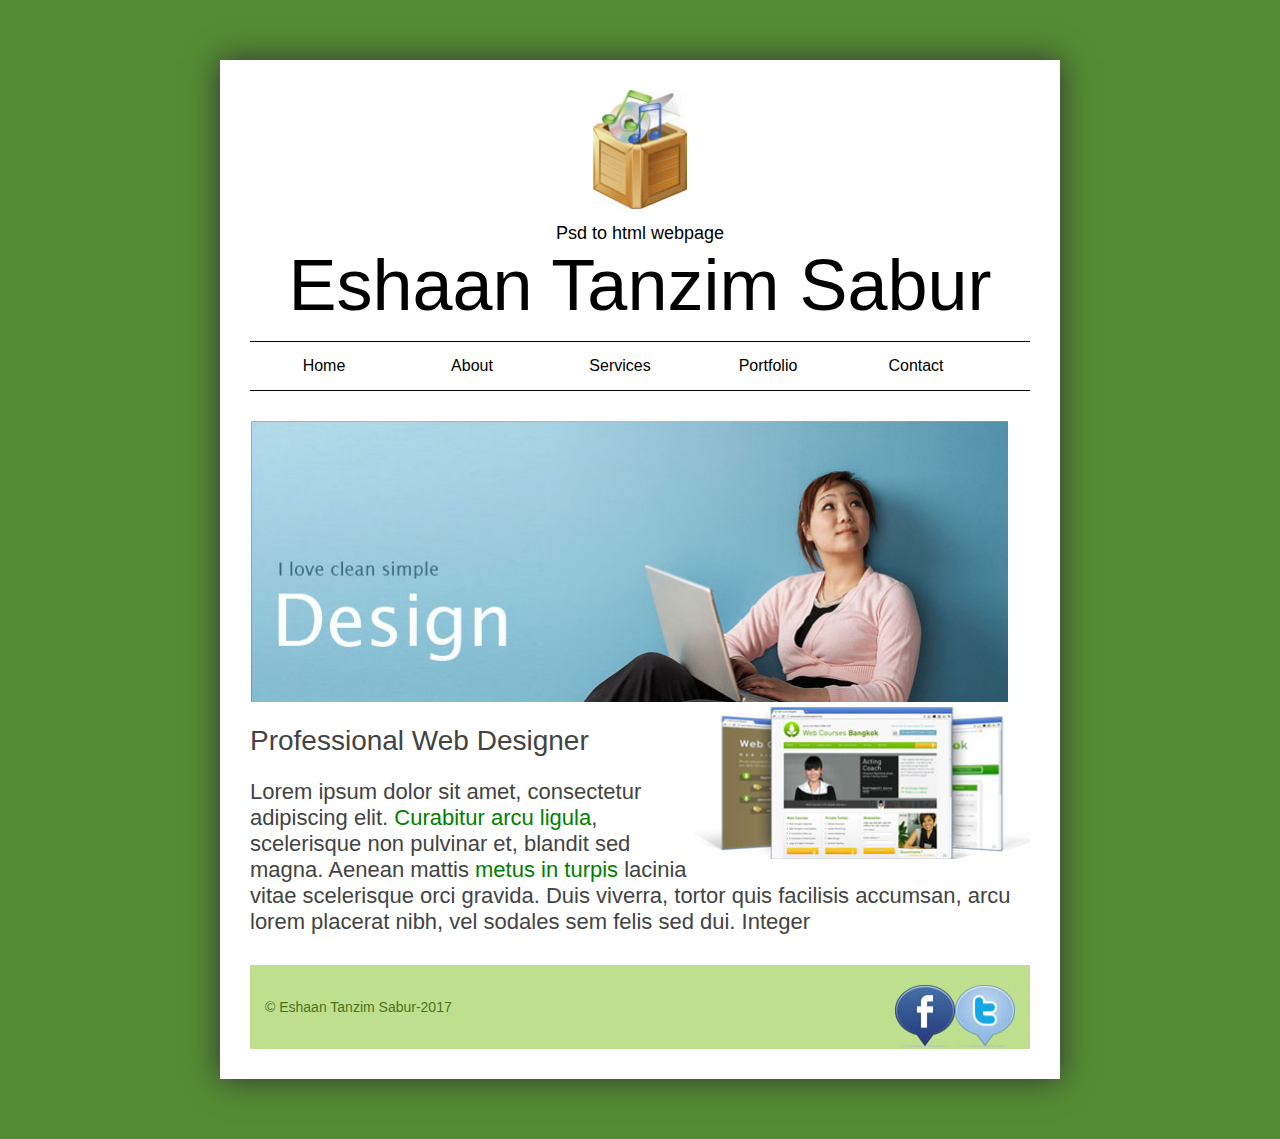
<file: index.html>
<!DOCTYPE html>
<html lang="en">
  <head>
    <meta charset="utf-8" >
    <meta http-equiv="X-UA-Compitable" content="IE=edge">
<meta name="viewport" content="width=device-width,initial-scale=1">
      <link rel="stylesheet" type="text/css" href="main.css">
    <title>PSD to html website</title>
 </head>
    <body>
        <div id="container" class="shadow">
        <header>
        <img src="images/logo-portfolio.jpg" width="94" height="119" alt="logo">
        <p class="tagline">Psd to html webpage</p>
        <p class="title">Eshaan Tanzim Sabur</p>
        </header>
        <ul id="nav">
            <li><a href="index.html"> Home </a></li>
            <li><a href="about.html"> About </a></li>
            <li><a href="services.html"> Services </a></li>
            <li><a href="portfolio.html"> Portfolio </a></li>
            <li><a href="contact.html"> Contact </a></li>
        </ul>
        <section id="content">
            <img src="images/banner-homepage.jpg" width="758" height="281" >
            <img src="images/websites.jpg" width="335" height="153" class="floatright" >
            <h1>Professional Web Designer</h1>
            <p>Lorem ipsum dolor sit amet, consectetur adipiscing elit. <a href="haha.html">Curabitur arcu ligula</a>, scelerisque non pulvinar et, blandit sed magna. Aenean mattis <a href="haha.html">metus in turpis</a> lacinia vitae scelerisque orci gravida. Duis viverra, tortor quis facilisis accumsan, arcu lorem placerat nibh, vel sodales sem felis sed dui. Integer </p>
        
        </section>
        
        <footer>
            <a href="https://www.twitter.com/eshaansabur"><img src="images/icon-twitter.jpg" width="60" height="62" class="floatright"></a>
            <a href="https://www.facebook.com/eshaan.tanzim"><img src="images/icon-facebook.jpg" width="60" height="62" class="floatright"></a>
            <p>&copy; Eshaan Tanzim Sabur-2017</p>
        </footer>
        </div>
    </body>
</html>
</file>
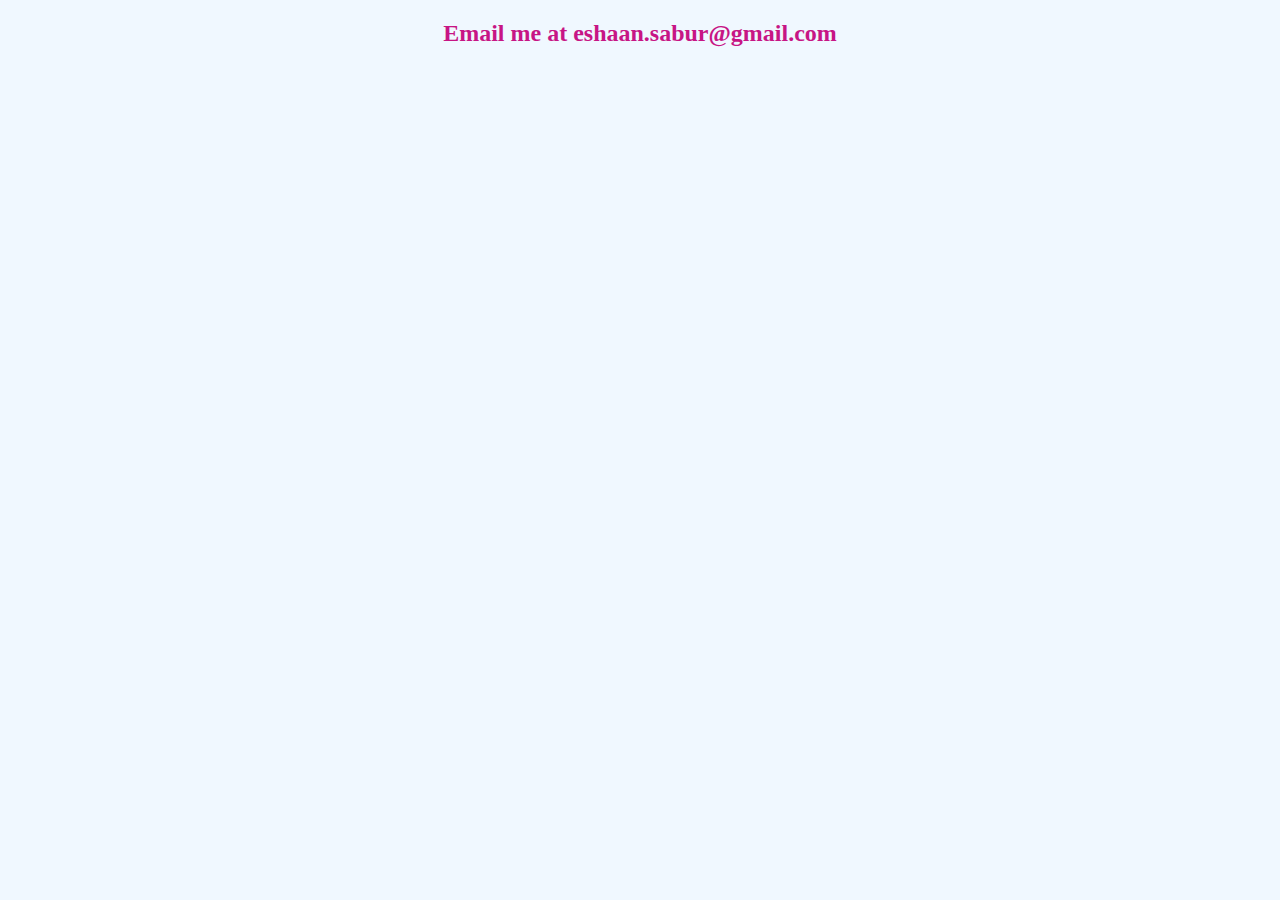
<file: contact.html>
<!DOCTYPE html>
<html lang="en">
  <head>
    <meta charset="utf-8" >
    <meta http-equiv="X-UA-Compitable" content="IE=edge">
<meta name="viewport" content="width=device-width,initial-scale=1">
      <link rel="stylesheet" type="text/css" href="main3.css">
    <title>Contact</title>
 </head>
    <body>
        <h2 class="pagol">Email me at eshaan.sabur@gmail.com </h2>
    </body>
</html>
</file>
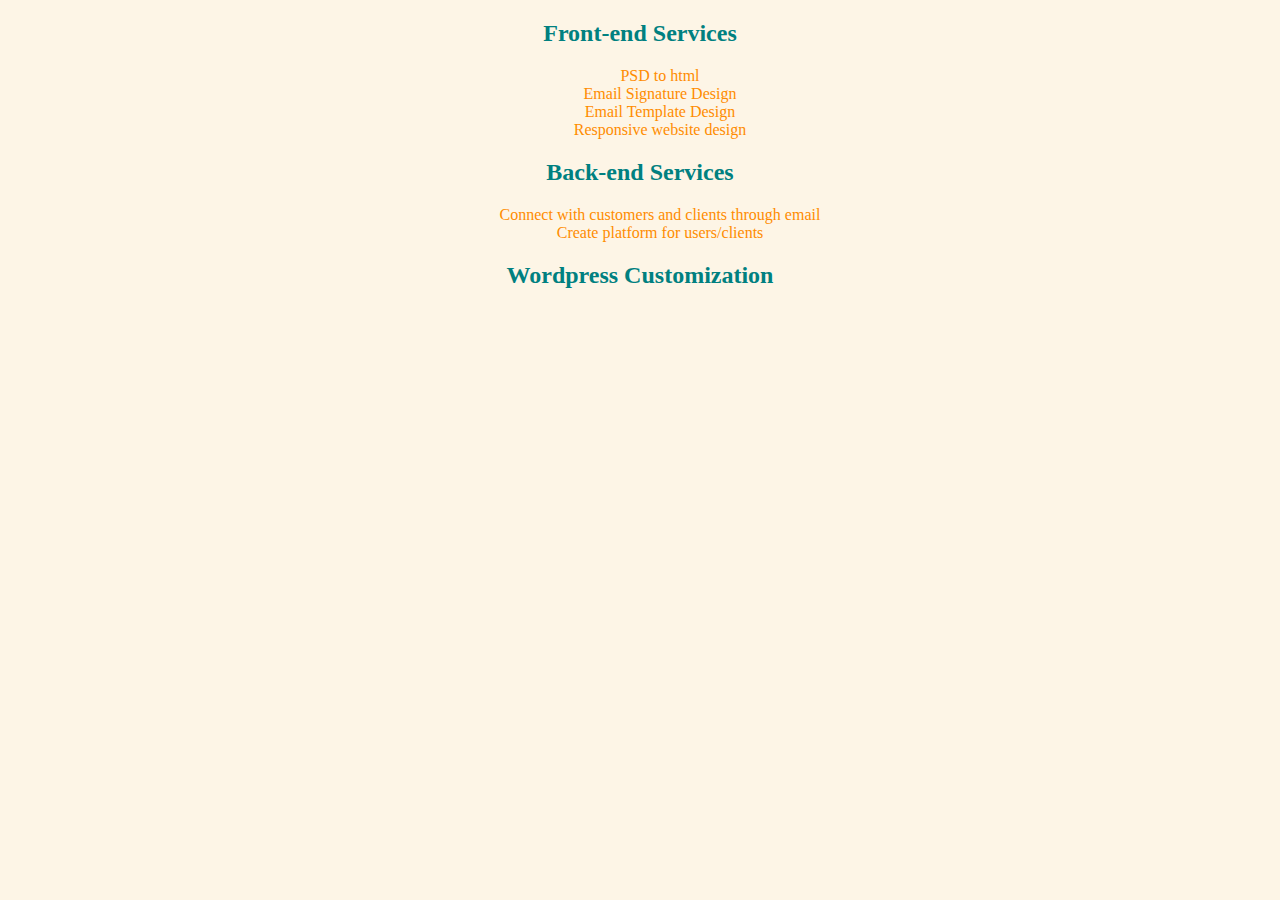
<file: services.html>
<!DOCTYPE html>
<html lang="en">
  <head>
    <meta charset="utf-8" >
    <meta http-equiv="X-UA-Compitable" content="IE=edge">
<meta name="viewport" content="width=device-width,initial-scale=1">
      <link rel="stylesheet" type="text/css" href="main5.css">
    <title>Services</title>
 </head>
    <body>
        <h2>Front-end Services</h2>
        <ul>
            <li>PSD to html</li>
            <li>Email Signature Design</li>
            <li>Email Template Design</li>
            <li>Responsive website design</li>
        </ul>
        <h2>Back-end Services</h2>
        <ul>
            <li>Connect with customers and clients through email</li>
            <li>Create platform for users/clients</li>
        </ul>
        <h2>Wordpress Customization</h2>
    </body>
</html>
</file>
<file: main.css>
@charset="UTF-8";
body
{
    background-color: #548c33;
    font-family: sans-serif, serif, cursive;
    
}
div#container
{
  width:780px;
  padding: 30px;
  margin: 60px auto;
  background-color: white;  
}


.shadow
{
    -webkit-box-shadow: 0px 0px 30px 0px #333333;
    box-shadow: 0px 0px 30px 0px #333333;
}
header
{
 text-align: center;   
}
header p.tagline{
    font-size: 18px;
    margin: 10px 0 0 0;
}
header p.title{
    font-size: 72px;
    margin: 0px;
}
ul#nav
{
  border-top: 1px solid black;  
  border-bottom: 1px solid black;  
  text-align: center;
  margin: 15px 0 30px 0;
  padding: 0px;
  height: 48px;
}
ul#nav li
{
    list-style: none;
    display: block;
    float: left;
}
ul#nav a
{
    text-decoration: none;
    padding: 15px;
    width: 118px;
    display: block;
    color: black;
}
ul#nav a:hover
{
  color:white;
  background-color: black;
}
section#content h1
{
    font-size: 28px;
    color: #434343;
    font-weight: normal;
}
section#content h2
{
    font-size: 22px;
    color: #434343;
    
}
section#content p, section#content a
{
    font-size: 22px;
    color: #434343;
}
section#content a
{
   text-decoration: none;
    color: green;
}
section#content a:hover
{
    text-decoration: underline;
}
.floatright
{
    float: right;
}
footer
{
    background-color: #bee08e;
    padding: 20px 15px;
    margin-top: 30px;
}
footer p
{
    font-size: 14px;
    color: #4d711a;
}
</file>
<file: main3.css>
h2{
    color: mediumvioletred;
}
.pagol
{
    text-align: center;
}
body{
    background-color: aliceblue;
}
</file>
<file: main5.css>
body
{
    background-color: oldlace;
}
h2
{
    color: teal;
    text-align: center;
    font-family: inherit;
}
li
{
    text-align: center;
    list-style: none;
    font-family: cursive;
    color: darkorange;
}
</file>
